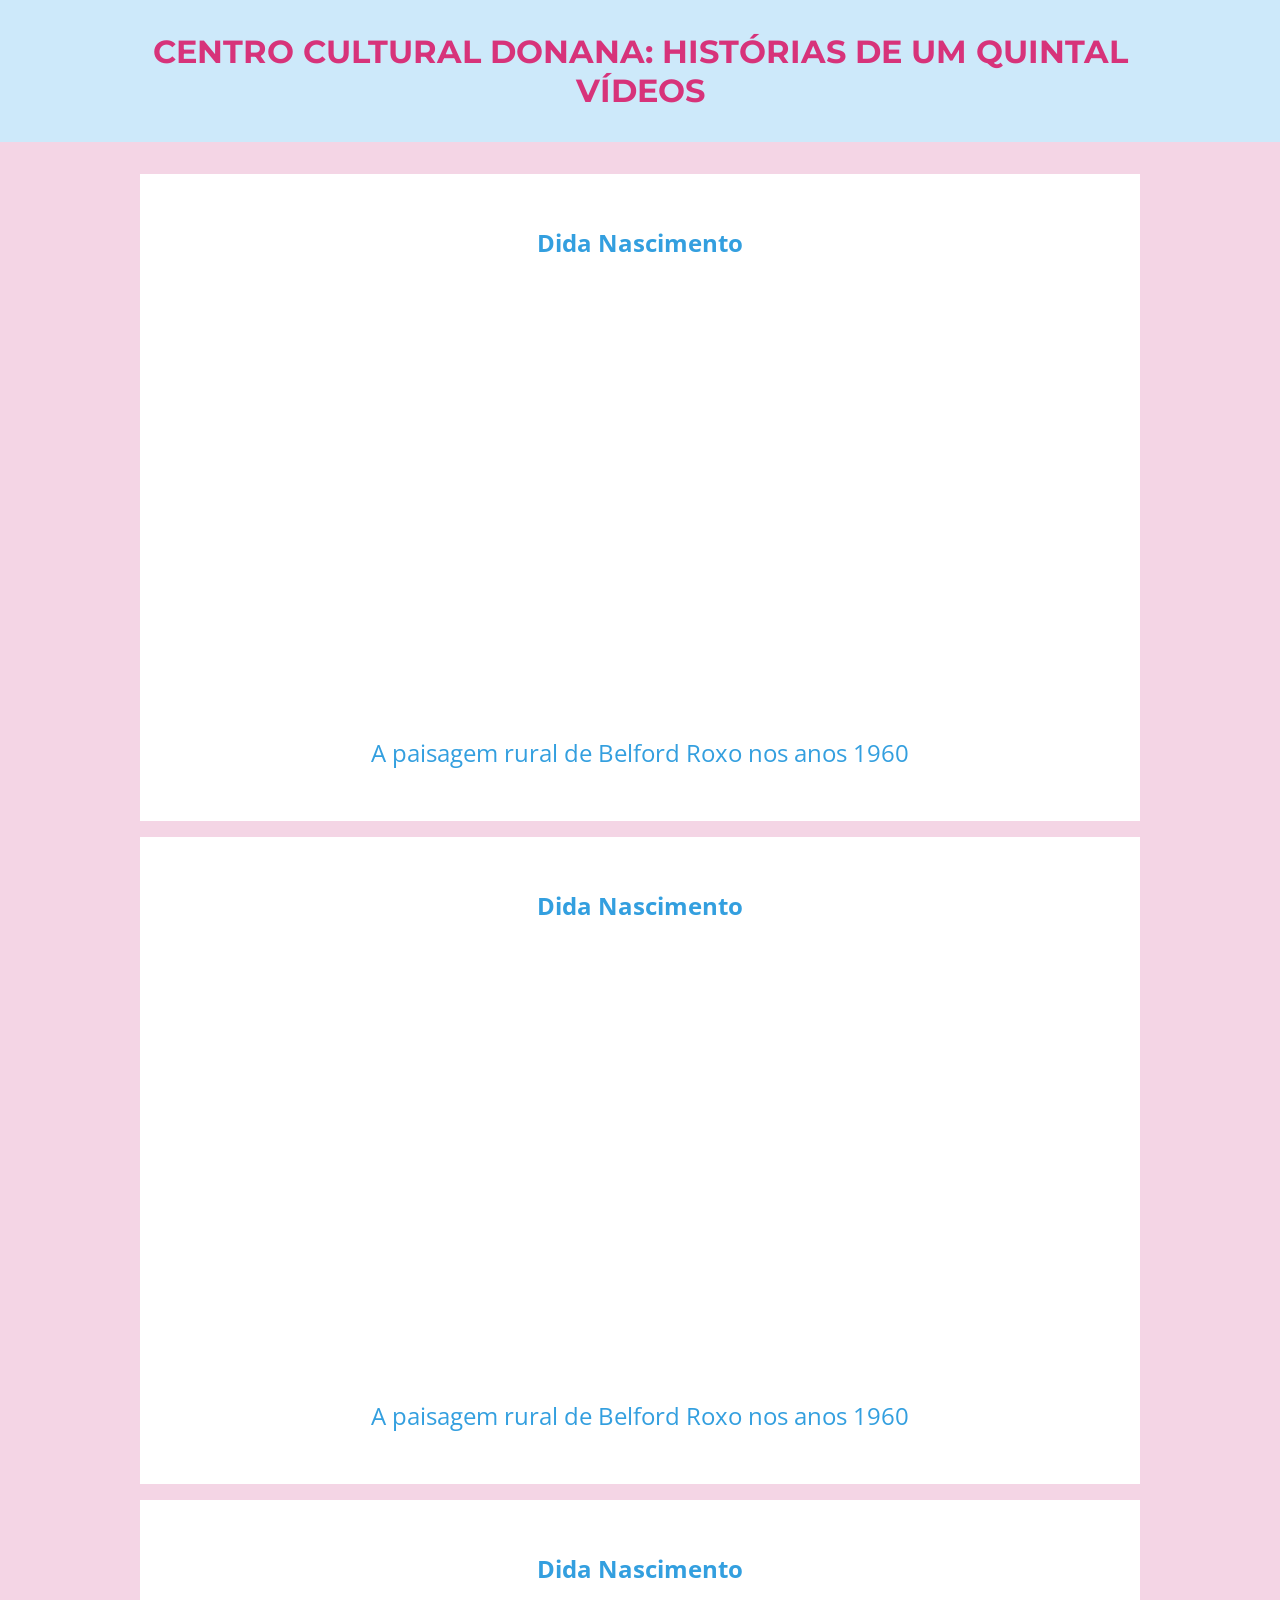
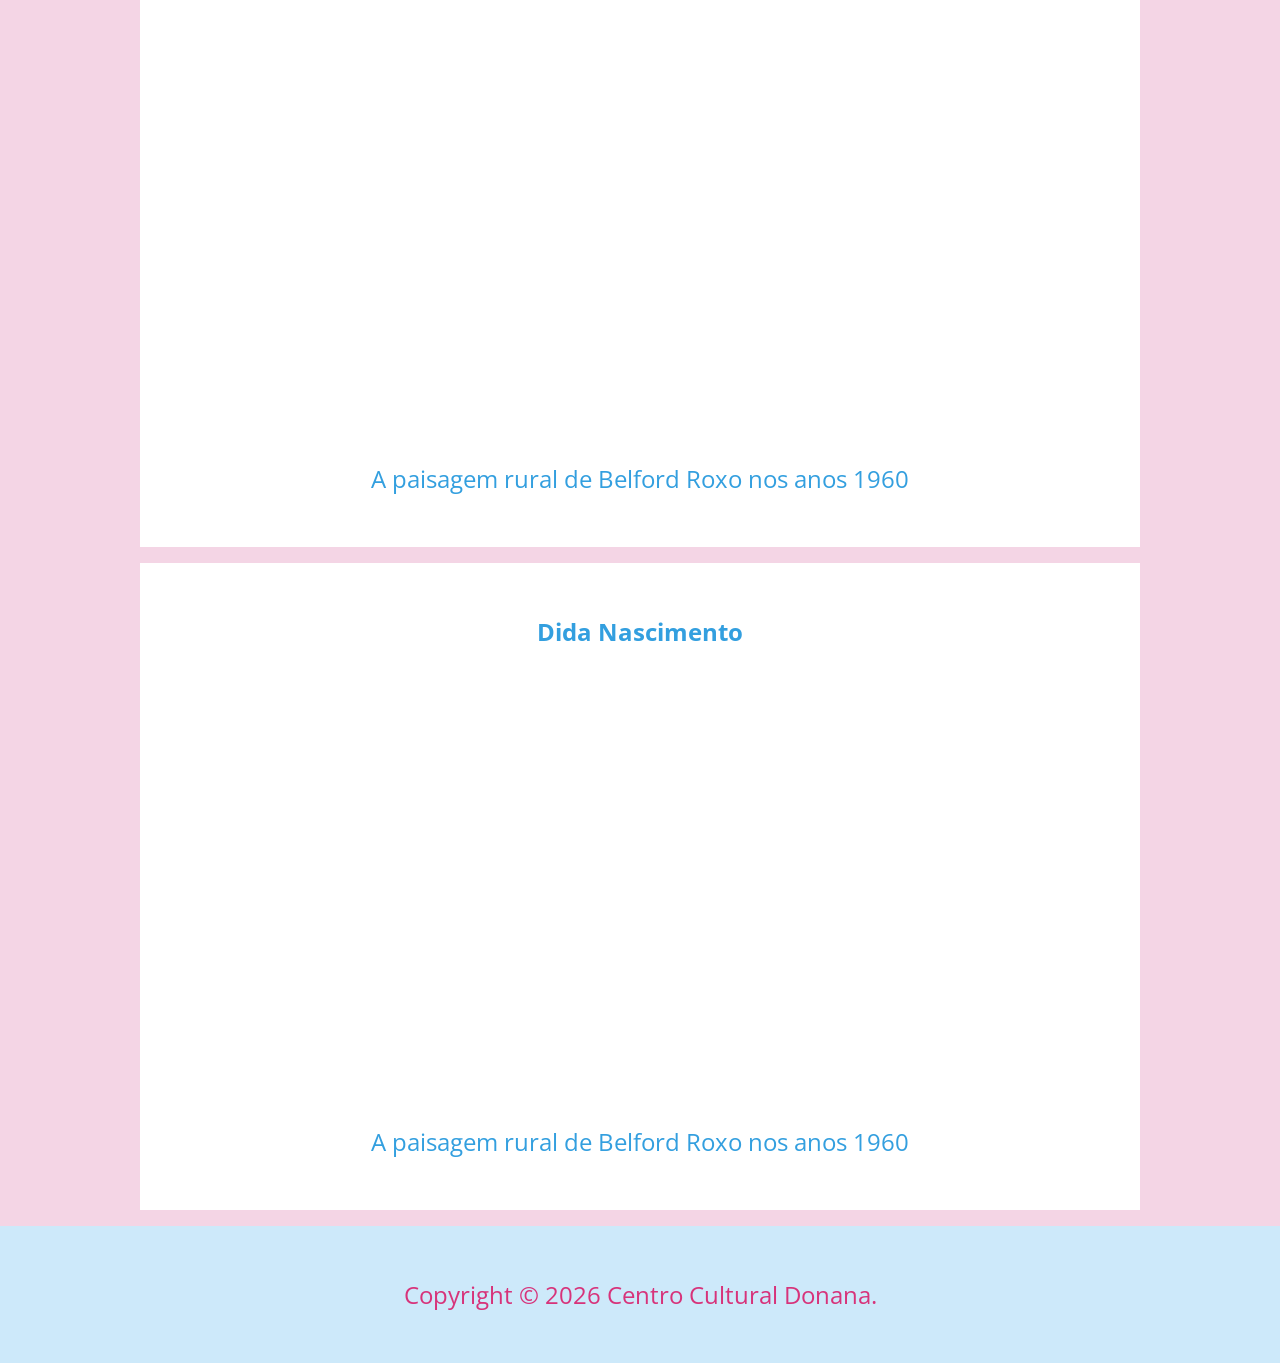
<file: index.html>
<!DOCTYPE html>
<html lang="en">

<head>
    <meta charset="UTF-8">
    <meta name="viewport" content="width=device-width, initial-scale=1.0">
    <meta name="referrer" content="strict-origin-when-cross-origin">

    <title>Rosemback</title>
    <link rel="stylesheet" href="style.css">
    <link rel="preconnect" href="https://fonts.googleapis.com">
    <link rel="preconnect" href="https://fonts.gstatic.com" crossorigin>
    <link href="https://fonts.googleapis.com/css2?family=Open+Sans:ital,wght@0,300..800;1,300..800&display=swap" rel="stylesheet">
    <link rel="preconnect" href="https://fonts.googleapis.com">
    <link rel="preconnect" href="https://fonts.gstatic.com" crossorigin>
    <link href="https://fonts.googleapis.com/css2?family=Montserrat:ital,wght@0,100..900;1,100..900&display=swap" rel="stylesheet">

    <link rel="icon" type="image/png" href="assets/icons/favicon-96x96.png" sizes="96x96" />
    <link rel="icon" type="image/svg+xml" href="assets/icons/favicon.svg" />
    <link rel="shortcut icon" href="assets/icons/favicon.ico" />
    <link rel="apple-touch-icon" sizes="180x180" href="assets/icons/apple-touch-icon.png" />
    <link rel="manifest" href="assets/icons/site.webmanifest" />
</head>

<body>
    <div class="header">
	<h1>CENTRO CULTURAL DONANA: HISTÓRIAS DE UM QUINTAL</h1>
        <h2>VÍDEOS</h2>
    </div>

    <div class="content-separator">
        <p><b>Dida Nascimento</b></p>
	
        <div class="yt-container">
            <iframe class="responsive-iframe" src="https://www.youtube.com/embed/zIo_DPQ5pk0"></iframe>
        </div>
	
	<p>A paisagem rural de Belford Roxo nos anos 1960</p>
    </div>

    <div class="content-separator">
        <p><b>Dida Nascimento</b></p>
	
        <div class="yt-container">
            <iframe class="responsive-iframe" src="https://www.youtube.com/embed/zIo_DPQ5pk0"></iframe>
        </div>
	
	<p>A paisagem rural de Belford Roxo nos anos 1960</p>
    </div>

    <div class="content-separator">
        <p><b>Dida Nascimento</b></p>
	
        <div class="yt-container">
            <iframe class="responsive-iframe" src="https://www.youtube.com/embed/zIo_DPQ5pk0"></iframe>
        </div>
	
	<p>A paisagem rural de Belford Roxo nos anos 1960</p>
    </div>

    <div class="content-separator">
        <p><b>Dida Nascimento</b></p>
	
        <div class="yt-container">
            <iframe class="responsive-iframe" src="https://www.youtube.com/embed/zIo_DPQ5pk0"></iframe>
        </div>
	
	<p>A paisagem rural de Belford Roxo nos anos 1960</p>
    </div>

    <div class="footer">
	<p>Copyright © 2026 Centro Cultural Donana.</p>
    </div>

</body>

</html>
</file>
<file: style.css>
* {
  box-sizing: border-box;
}

body {
    margin: 0;
    padding: 0;
    text-align: center;
    font-family: 'Open Sans', cursive;
    
    /* Color Palette 1: */
    background-color: #f4d5e5;
    color: #339fdf;
    /* Color Palette 2: */
    /*background-color: #cde9fa;
    color: #d7337a;*/
}

h1 {
    font-size: 200%;
    font-family: 'Montserrat', sans-serif;
    padding-top: 1em;
    margin:0;
}

h2 {
    font-size: 200%;
    font-family: 'Montserrat', sans-serif;
    padding-bottom: 1em;
    margin:0;
    margin-bottom: 1em;
}

.header {
    background-color: #cde9fa;
    color: #d7337a;
}

.h1-off
{
    visibility: hidden;
}

p {
    font-size: 150%;
    margin: 1.5em 0;
}

.button-container {
    margin-top: 1em;
    margin-bottom: 1em;
}

.content-separator {
    position: relative;
    background-color: rgba(255, 255, 255, 1);
    padding: 1em;
    border-radius: 0px;
    margin-left: auto;
    margin-right: auto;
    margin-bottom: 1em;
    max-width: 1000px;
    width: 100%;
}

.button {
    display: inline-block;
    padding: 15px 25px;
    margin-right: 10px;
    margin-bottom: 1em;
    background-color: #f4d5e5;
    color: #339fdf;
    font-weight: bold;
    text-decoration: none;
    border-radius: 8px;
    transition: background-color 0.3s;
}

.button:hover {
    background-color: #cde9fa;
    color: #d7337a;
    text-decoration: underline;
}

.yt-container {
    position: relative;
    overflow: hidden;
    width: 100%;
    max-width: 720px;
    aspect-ratio: 16 / 9;
    margin: 0 auto; /* centers horizontally */
}

.responsive-iframe {
    position: absolute;
    top: 0;
    left: 0;
    bottom: 0;
    right: 0;
    width: 100%;
    height: 100%;
    border: none;
}

img {
  max-width: 100%;
  height: auto;
}

.footer {
    grid-area: footer;
    background-color: #cde9fa;
    color: #d7337a;
    text-align: center;
    padding: 1rem 0;
}
</file>
